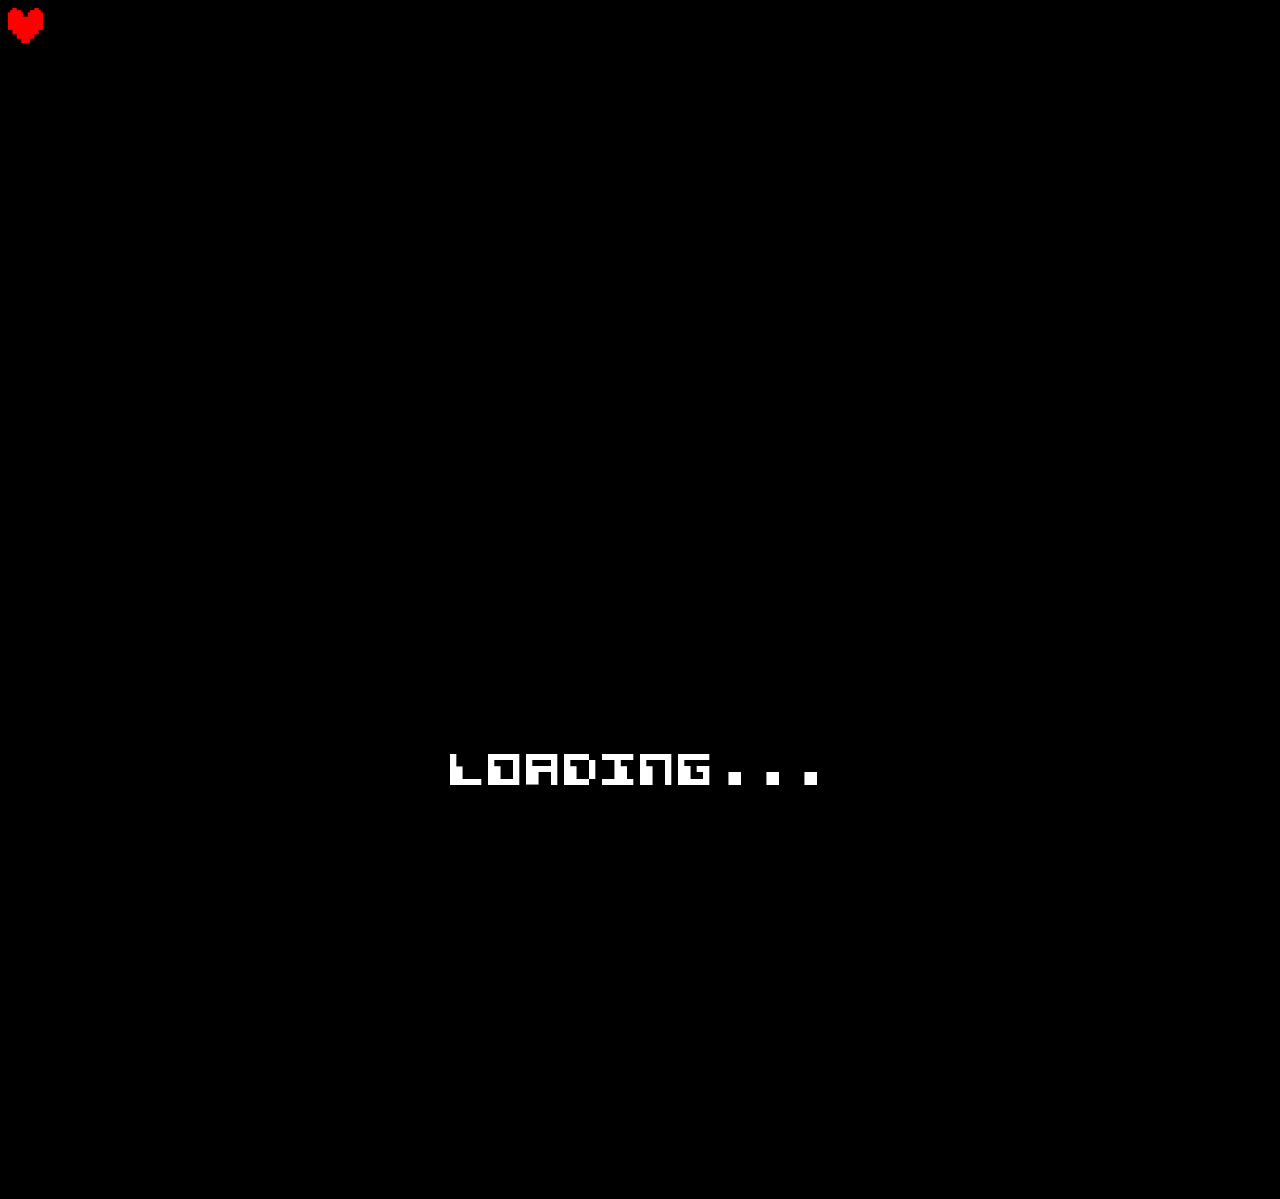
<file: index.html>
<!DOCTYPE html>
<html>
  <head>
    <title>hiperTyper</title>
    <link
      href="https://cdn.jsdelivr.net/npm/bootstrap@5.0.2/dist/css/bootstrap.min.css"
      rel="stylesheet"
      integrity="sha384-EVSTQN3/azprG1Anm3QDgpJLIm9Nao0Yz1ztcQTwFspd3yD65VohhpuuCOmLASjC"
      crossorigin="anonymous"
    />
    <script src="./src/lib/jquery-3.7.1.min.js"></script>
    <script src="./src/lib/gif.js"></script>
    <script src="./src/lib/gifler.js"></script>
    <!-- Correct Gifler import -->

    <!-- Here are links to JS files -->
    <script src="./src/controllers/startGame.js"></script>
    <script src="./src/controllers/canvas.js"></script>

    <!-- Here are links to CSS files -->
    <link rel="stylesheet" href="./src/css/menu.css" />
    <link rel="stylesheet" href="./src/css/game.css" />
  </head>
  <body>
    <div id="menu">
      <video autoplay loop muted id="bg-video">
        <source src="./src/assets/particles.mp4" type="video/mp4" />
      </video>
      <div class="container">
        <div class="menu-block">
          <p class="text-center text-light menu-title" id="menuTitle">
            Jakas nazwa
          </p>
          <p
            class="text-center text-light menu-play"
            style="margin-top: 10%"
            id="menuStart"
          >
            Press any key to start
          </p>
        </div>
      </div>
    </div>
    <div id="game"></div>
  </body>
</html>
</file>
<file: src/css/menu.css>
body {
    background-color: black;
}

#bg-video {
    position: fixed;
    top: 0;
    left: 0;
    min-width: 100%;
    min-height: 100%;
    width: auto;
    height: auto;
    z-index: -1;
}

@font-face {
    font-family: arcade;
    src: url("../assets/CosmicAlien-V4Ax.ttf") format('truetype');
}

.menu-title {
    font-family: arcade;
	font-size: 100px;
}

.menu-play {
	font-family: arcade;
	font-size: 40px;
}

.menu-block {
	margin-top: 19%;
}
</file>
<file: src/css/game.css>
@font-face {
  font-family: arcade;
  src: url("../assets/CosmicAlien-V4Ax.ttf") format("truetype");
}

body {
  background-color: black;
  overflow: hidden;
}

.text-header {
  font-family: arcade;
  font-size: 35px;
}

.popup-letter {
  font-family: arcade;
  font-size: 50px;
  position: absolute;
  bottom: 0;
}

.center {
  display: flex;
  flex-direction: column;
  justify-content: center;
  align-items: center;
  height: 93vh;
}

.loading {
  font-family: arcade;
  font-size: 50px;
  color: white;
}

#game-window {
  position: relative;
  background-image: url("../assets/images/map.png");
  background-size: contain;
  background-position: center;
  background-repeat: no-repeat;
}

#boss-section {
  position: relative;
  height: 25vh;
}

#boss {
  position: absolute;
  top: 80%;
  right: 50%;
  left: 40%;
  margin: 0 auto;
  width: 90px;
  aspect-ratio: 1;
  background-image: url("../assets/images/boss.gif");
  background-size: contain;
  background-position: center;
  background-repeat: no-repeat;
  /* animation: moveLeftRight 3s infinite alternate; */
}

#b {
  position: relative;
}

@keyframes moveLeftRight {
  0% {
    left: 0;
  }
  100% {
    left: calc(100% - 100px);
  }
}

.bullet {
  animation: bullet-move 5s linear infinite;
}

@keyframes bullet-move {
  0% {
    transform: translate(0, 0);
  }
  100% {
    transform: translate(var(--random-x), var(--random-y));
  }
}

#player-section {
  height: 55vh;
}

#text-section {
  position: absolute;
  font-family: arcade;
  font-size: 30px;
  background-color: #d2b48c;
  border: 2px solid #8b7d6b;
  border-radius: 8px;
  padding: 10px 20px;
  color: #3e3e3e;
  font-weight: bold;
  box-shadow: 5px 5px 15px rgba(0, 0, 0, 0.3);
  background-image: radial-gradient(
      circle,
      rgba(255, 255, 255, 0.2) 0%,
      rgba(255, 255, 255, 0) 70%
    ),
    radial-gradient(circle, rgba(0, 0, 0, 0.1) 0%, rgba(0, 0, 0, 0) 70%);
  background-blend-mode: multiply;
  background-size: 200px 200px;
  line-height: 90px;
  bottom: 0;
}

#text {
  position: relative;
}

.active {
  color: orange;
}

#bullets {
  position: absolute;
  width: 100%;
  height: 100%;
  top: 0;
  left: 0;
}

.bullet {
  position: absolute;
  width: 20px;
  height: 20px;
  background-image: url("../assets/misc/bullet.png");
  background-size: contain;
  background-position: center;
  background-repeat: no-repeat;
  animation: moveBullet 0.5s linear infinite; /* Increased speed and infinite duration */
}

@keyframes moveBullet {
  0% {
    transform: translate(0, 0);
  }
  100% {
    transform: translate(var(--random-x), var(--random-y));
  }
}

.bullet.bounce {
  animation: bounceBullet 1s linear infinite;
}

@keyframes bounceBullet {
  0% {
    transform: translate(0, 0);
  }
  100% {
    transform: translate(var(--random-x), var(--random-y));
  }
}

.wall {
  position: absolute;
  background-color: red; /* Make walls invisible */
}

#top-wall {
  top: 0;
  left: 0;
  width: 100%;
  height: 10px; /* Adjust thickness as needed */
}

#bottom-wall {
  bottom: 0;
  left: 0;
  width: 100%;
  height: 10px; /* Adjust thickness as needed */
}

#left-wall {
  top: 0;
  left: 0;
  width: 10px; /* Adjust thickness as needed */
  height: 100%;
}

#right-wall {
  top: 0;
  right: 0;
  width: 10px; /* Adjust thickness as needed */
  height: 100%;
}

#explosion {
  position: absolute;
  top: 50%;
  left: 50%;
  width: 0;
  height: 0;
  border-radius: 50%;
  background-color: rgba(255, 0, 0, 0.7); /* Czerwony kolor wybuchu */
  transform: translate(-50%, -50%);
  opacity: 1;
  animation: explode 0.3s forwards;
}

@keyframes explode {
  0% {
    width: 0;
    height: 0;
    opacity: 1;
  }
  50% {
    width: 150px; /* Zwiększamy rozmiar */
    height: 150px; /* Zwiększamy rozmiar */
    opacity: 0.5; /* Zmniejszamy przezroczystość */
  }
  100% {
    width: 200px; /* Końcowy rozmiar */
    height: 200px;
    opacity: 0; /* Efekt zanikania */
  }
}
</file>
